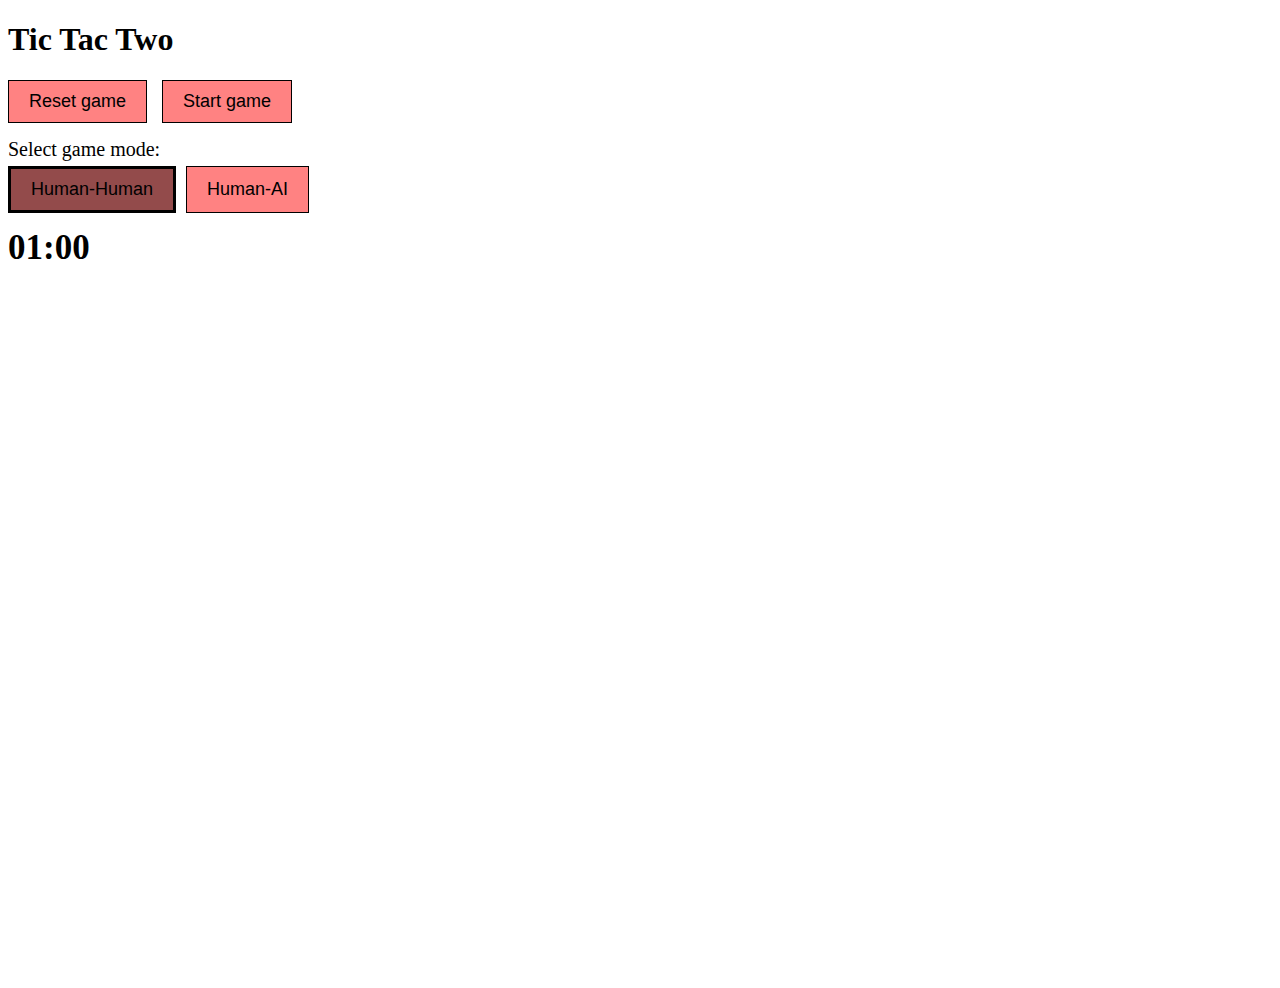
<file: tic-tac-two-js/index.html>
<!DOCTYPE html>
<html>
    <head>
        <meta charset="UTF-8">
        <meta name="viewport" content="width=device-width, initial-scale=1.0">
        <title>Tic Tac Two</title>
        <link rel="stylesheet" href="css/style.css">
    </head>
<body>
    <script src="js/app.js" type = "module"></script>
</body>
</html>
</file>
<file: tic-tac-two-js/css/style.css>
.container {
    display: grid;
    grid-template-columns: repeat(5, 130px);  
    grid-template-rows: repeat(5, 130px);                                  
    padding: 10px;   
    justify-content: center;    
    align-content: center;  
    align-self: center;                         
}

.cell {
    background-color: #f1f1f1;
    border: 0.5px solid black;
    font-size: 50px;
    text-align: center;
    display: flex;
    align-items: center;
    justify-content: center;
}

.highlight {
    border: 5px solid #333 !important;
}

.selected {
    background-color: #b4b4b4;
}

.flex-container {
    display: flex;
    justify-content: start; 
    align-items: flex-start;
    gap: 50px; 
    min-height: 100vh;
}

.button-wrapper {
    display: flex;
    flex-direction: column;
    align-items: flex-start;
    gap: 15px; 
}

.start-button-wrapper {
    display: flex;
    flex-direction: row;
    align-items: flex-start;
    gap: 15px; 
}

.start-button-wrapper :hover {
    background-color:  rgb(205, 104, 104) !important;
}


.mode-button-wrapper {
    display: flex;
    flex-direction: column;
    align-items: flex-start;
    gap: 5px; 
}

.mode-button-wrapper > label {
    font-size: 20px;
}

.mode-button-container {
    display: flex;
    gap: 10px; 
}


.game-mode-button.selected {
    background-color:  rgb(147, 75, 75) !important;
    border: 3px solid black;
}


.reset-game-button {
    padding: 10px 20px;
    background-color:  rgb(255, 130, 130);
    border: 1px solid black;
    font-size: 18px;
}

.game-mode-button {
    padding: 10px 20px;
    background-color:  rgb(255, 130, 130);
    border: 1px solid black;
    font-size: 18px;
}

.timer-style {
    font-size: 35px;
    font-weight: bold;
    color:  black;
    margin-bottom: 15px;
}

.start-game-button{
    padding: 10px 20px;
    background-color:  rgb(255, 130, 130);
    border: 1px solid black;
    font-size: 18px;
}

.game-message {
    position: absolute;
    top: 50%;
    left: 50%;
    transform: translate(-50%, -50%);
    font-size: 48px;
    font-weight: bold;
    color: red;
    background: rgba(0, 0, 0, 0.7);
    padding: 20px;
    border-radius: 10px;
    display: none; 
}
</file>
